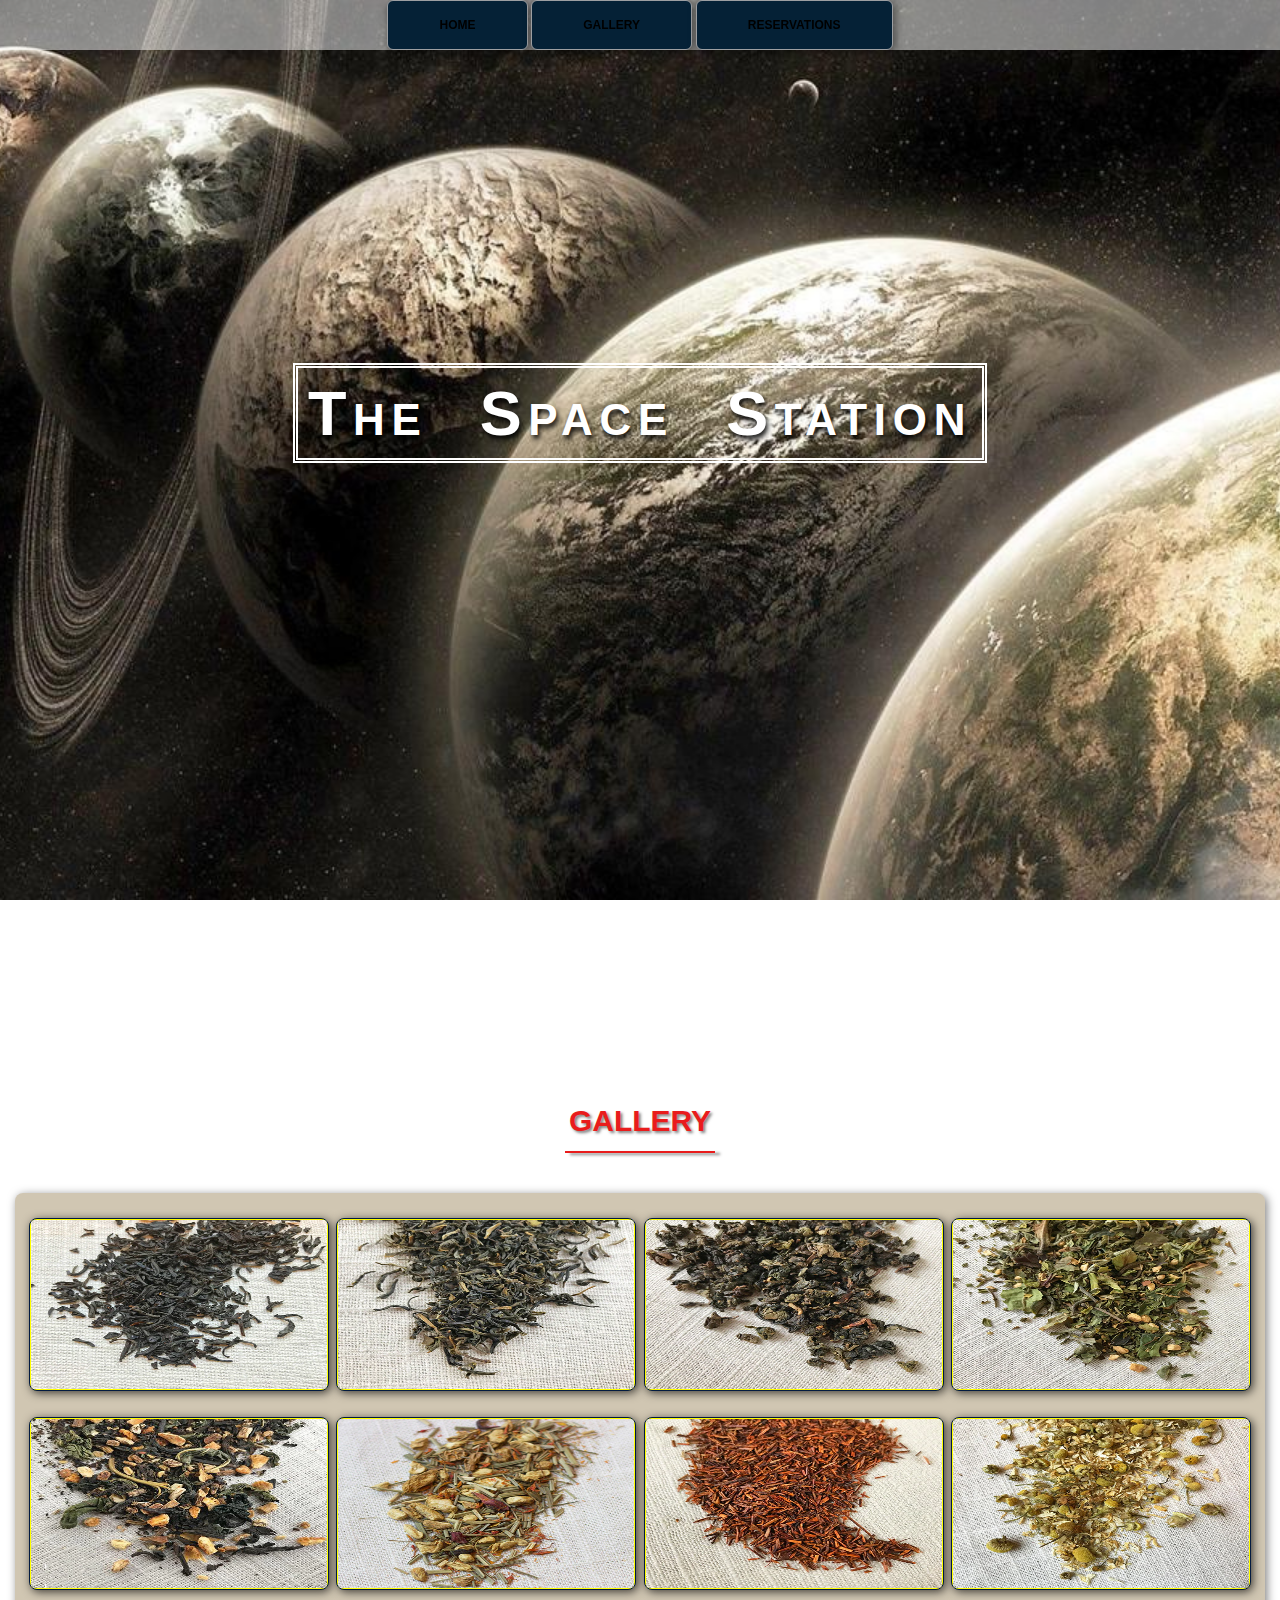
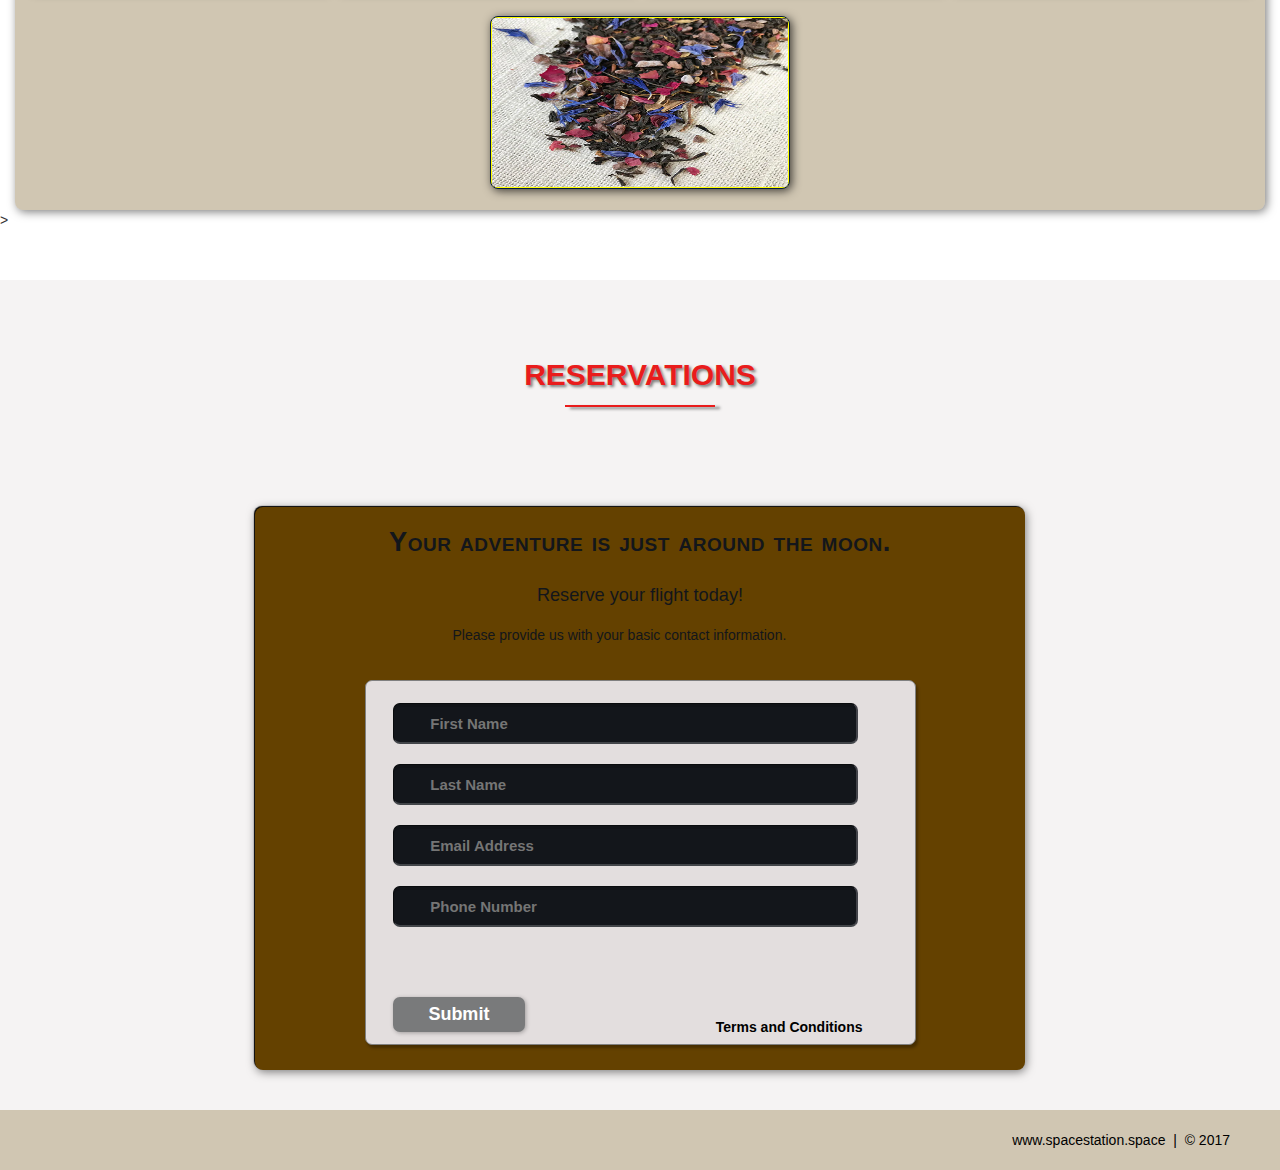
<file: index.html>
<!DOCTYPE html>
<html lang="en">
  <head>
    <meta charset="utf-8">
    <title>The Space Station | Resort</title>
		<link rel="stylesheet" href="css/shared.css">
		<link rel="stylesheet" href="css/animations.css">
  </head>
  <body>

		<!--NAV-->
		<div class="wrap">
			<div class="menu-container">
				<ul class="menu">
					<a href="#home"><li>HOME</li></a>
					<a href="#gallery"><li>GALLERY</li></a>
					<a href="#contact"><li>RESERVATIONS</li></a>
				</ul>
			</div>
		</div>
		<!--END NAV-->

		<!--HOME-->
		<div id="home">
			<div class="container">
				<div class="text-center">
					<span class="head-main">The Space Station</span>
				</div>
			</div>
		</div>
		<!--END HOME-->

		<!--GALLERY-->
		<section id="gallery">
			<div class="container">
				<h1>Gallery</h1>
				<div class="flex-container">

					<!--PHOTO CONTAINER 1-->
					<div class="photo-container">
						<div class="photo">
							<img src="images/thumb-2/thumbnail_1.webp" alt="">
							<div class="photo-overlay">
								<h3>Click to Enlarge</h3>
								<p>We have several space launches departing daily, book your fllight today!</p>
							</div>
						</div>
					</div>
					<!--END PHOTO CONTAINER 1-->

					<!--PHOTO CONTAINER 2-->
					<div class="photo-container">
						<div class="photo">
							<img src="images/thumb-2/thumbnail_2.webp" alt="">
							<div class="photo-overlay">
								<h3>Click to Enlarge</h3>
								<p>We have several space launches departing daily, book your fllight today!</p>
							</div>
						</div>
					</div>
					<!--END PHOTO CONTAINER 2-->

					<!--PHOTO CONTAINER 3-->
					<div class="photo-container">
						<div class="photo">
							<img src="images/thumb-2/thumbnail_3.webp" alt="">
							<div class="photo-overlay">
								<h3>Click to Enlarge</h3>
								<p>We have several space launches departing daily, book your fllight today!</p>
							</div>
						</div>
					</div>
					<!--END PHOTO CONTAINER 3-->

					<!--PHOTO CONTAINER 4-->
					<div class="photo-container">
						<div class="photo">
							<img src="images/thumb-2/thumbnail_4.webp" alt="">
							<div class="photo-overlay">
								<h3>Click to Enlarge</h3>
								<p>We have several space launches departing daily, book your fllight today!</p>
							</div>
						</div>
					</div>
					<!--END PHOTO CONTAINER 4-->

					<!--PHOTO CONTAINER 5-->
					<div class="photo-container">
						<div class="photo">
							<img src="images/thumb-2/thumbnail_5.webp" alt="">
							<div class="photo-overlay">
								<h3>Click to Enlarge</h3>
								<p>We have several space launches departing daily, book your fllight today!</p>
							</div>
						</div>
					</div>
					<!--END PHOTO CONTAINER 5-->

					<!--PHOTO CONTAINER 6-->
					<div class="photo-container">
						<div class="photo">
							<img src="images/thumb-2/thumbnail_6.webp" alt="">
							<div class="photo-overlay">
								<h3>Click to Enlarge</h3>
								<p>We have several space launches departing daily, book your fllight today!</p>
							</div>
						</div>
					</div>
					<!--END PHOTO CONTAINER 6-->

					<!--PHOTO CONTAINER 7-->
					<div class="photo-container">
						<div class="photo">
							<img src="images/thumb-2/thumbnail_7.webp" alt="">
							<div class="photo-overlay">
								<h3>Click to Enlarge</h3>
								<p>We have several space launches departing daily, book your fllight today!</p>
							</div>
						</div>
					</div>
					<!--END PHOTO CONTAINER 7-->

					<!--PHOTO CONTAINER 8-->
					<div class="photo-container">
						<div class="photo">
							<img src="images/thumb-2/thumbnail_8.webp" alt="">
							<div class="photo-overlay">
								<h3>Click to Enlarge</h3>
								<p>We have several space launches departing daily, book your fllight today!</p>
							</div>
						</div>
					</div>
					<!--END PHOTO CONTAINER 8-->

					<!--PHOTO CONTAINER 9-->
					<div class="photo-container">
						<div class="photo">
							<img src="images/thumb-2/thumbnail_9.webp" alt="">
							<div class="photo-overlay">
								<h3>Click to Enlarge</h3>
								<p>We have several space launches departing daily, book your fllight today!</p>
							</div>
						</div>
					</div>
					<!--END PHOTO CONTAINER 9-->

				</div>
			</div>
		</section>>
		<!--END GALLERY-->

		<!--RSVP-->
		<section id="contact">
			<div class="container">
				<div class="heading-padding">
					<h1 class="heading-padding">Reservations</h1>
					<div class="reservation">
						<h2><span>Your adventure is just around the moon.</span>
							<br/>Reserve your flight today!
						</h2>
						<p class="rsvp-text">
							Please provide us with your basic contact information.
						</p>
						<div class="form-rsvp">
							<form action="" method="post">
								<input class="rsvp" type="text" value="" placeholder="First Name">
								<input class="rsvp" type="text" value="" placeholder="Last Name">
								<input class="rsvp" type="text" value="" placeholder="Email Address">
								<input class="rsvp" type="text" value="" placeholder="Phone Number">
								<div class="form-spacer">
									<label class="terms">Terms and Conditions</label>
								</div>
								<div class="submit">
									<input type="submit" value="Submit">
								</div>
							</form>

						</div>
					</div>
				</div>
			</div>
		</section>
		<!--END RSVP-->

		<!--FOOTER-->
		<div id="footer">
			www.spacestation.space &nbsp;|&nbsp; &copy; 2017
		</div>
		<!--END FOOTER-->
  </body>
</html>
</file>
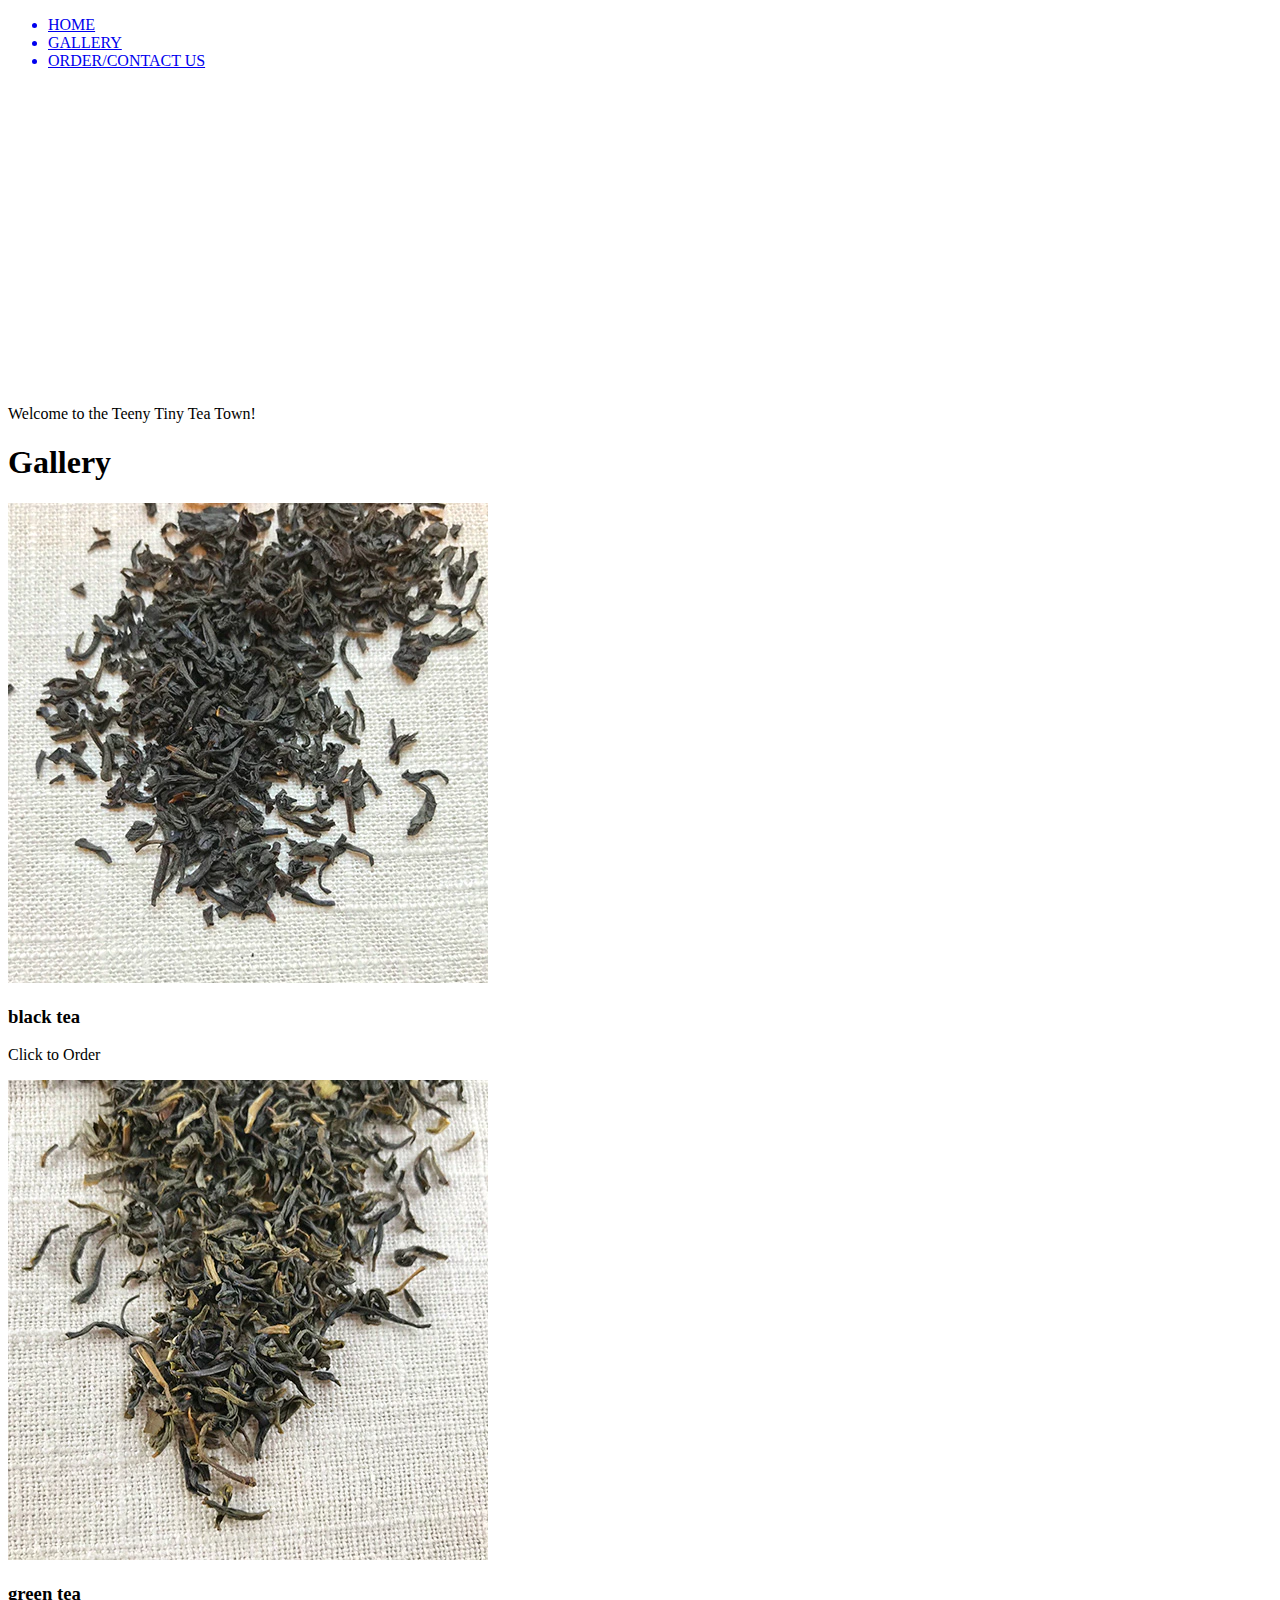
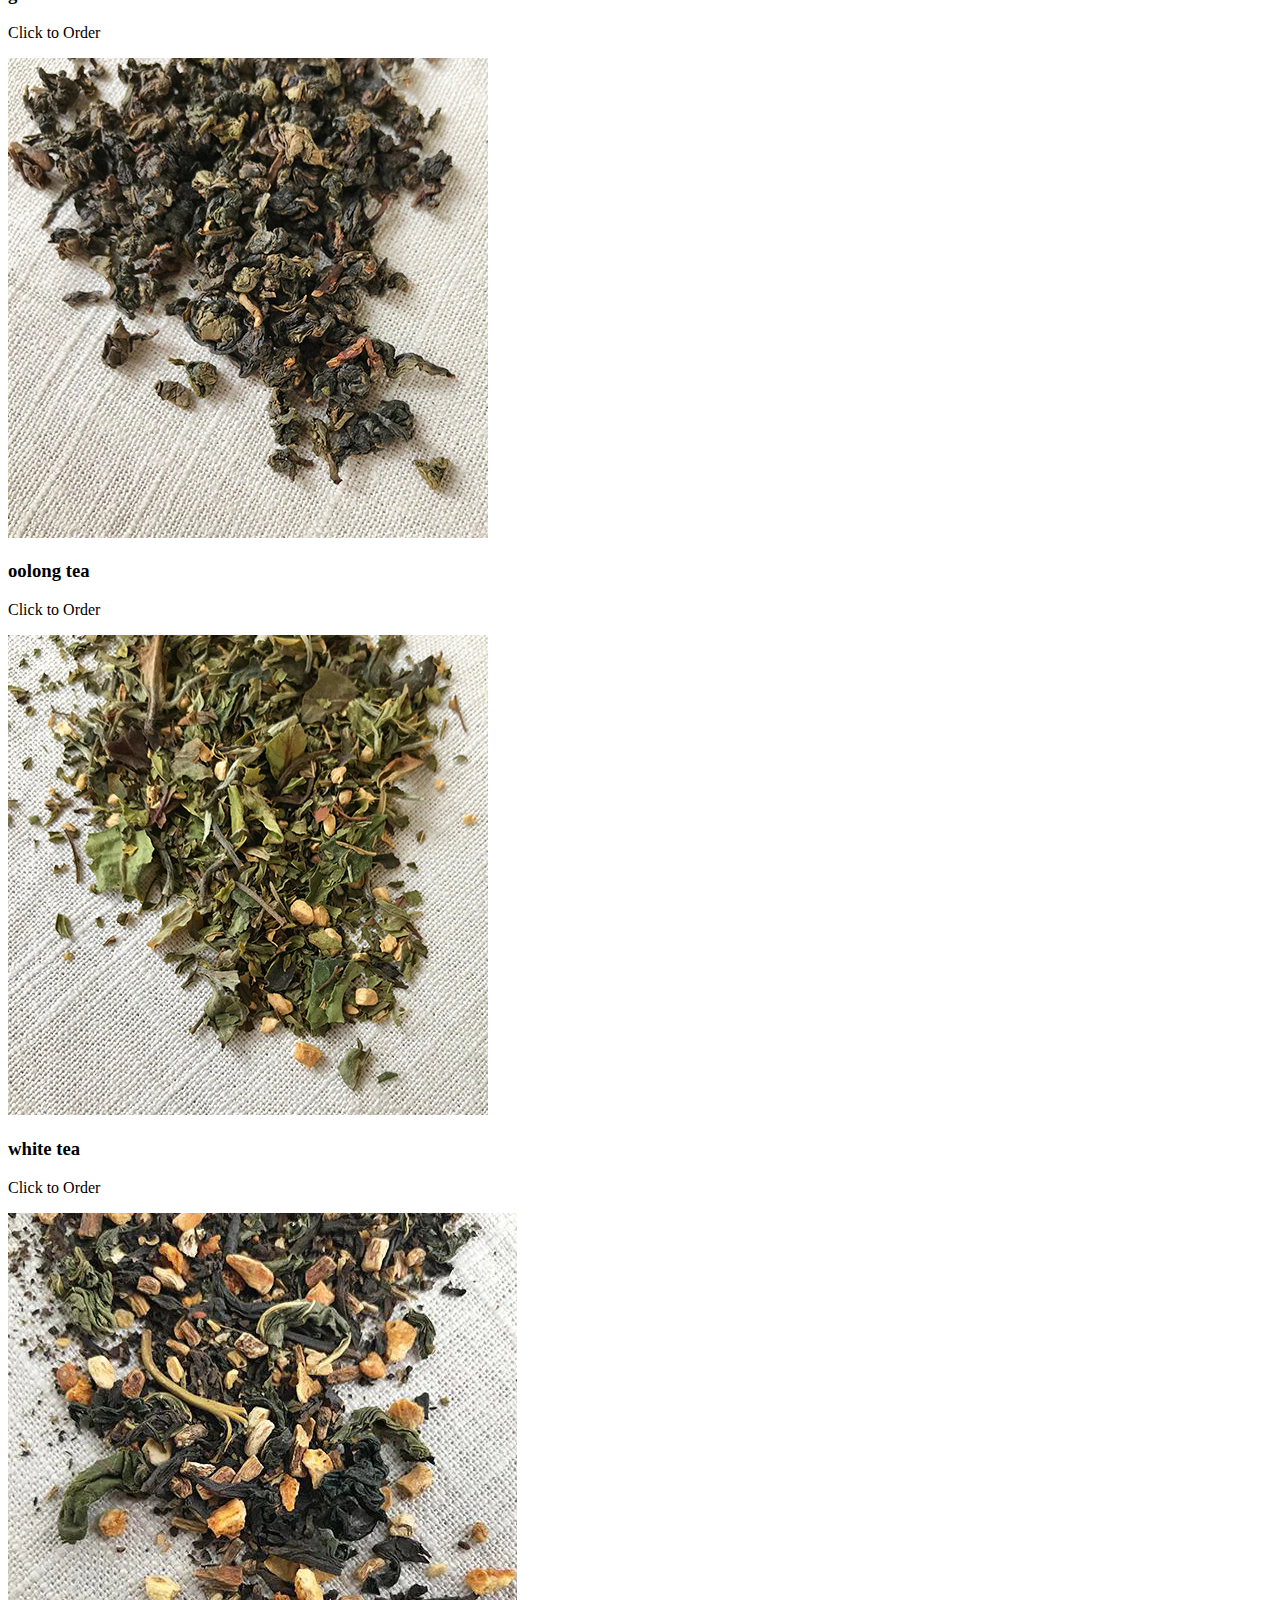
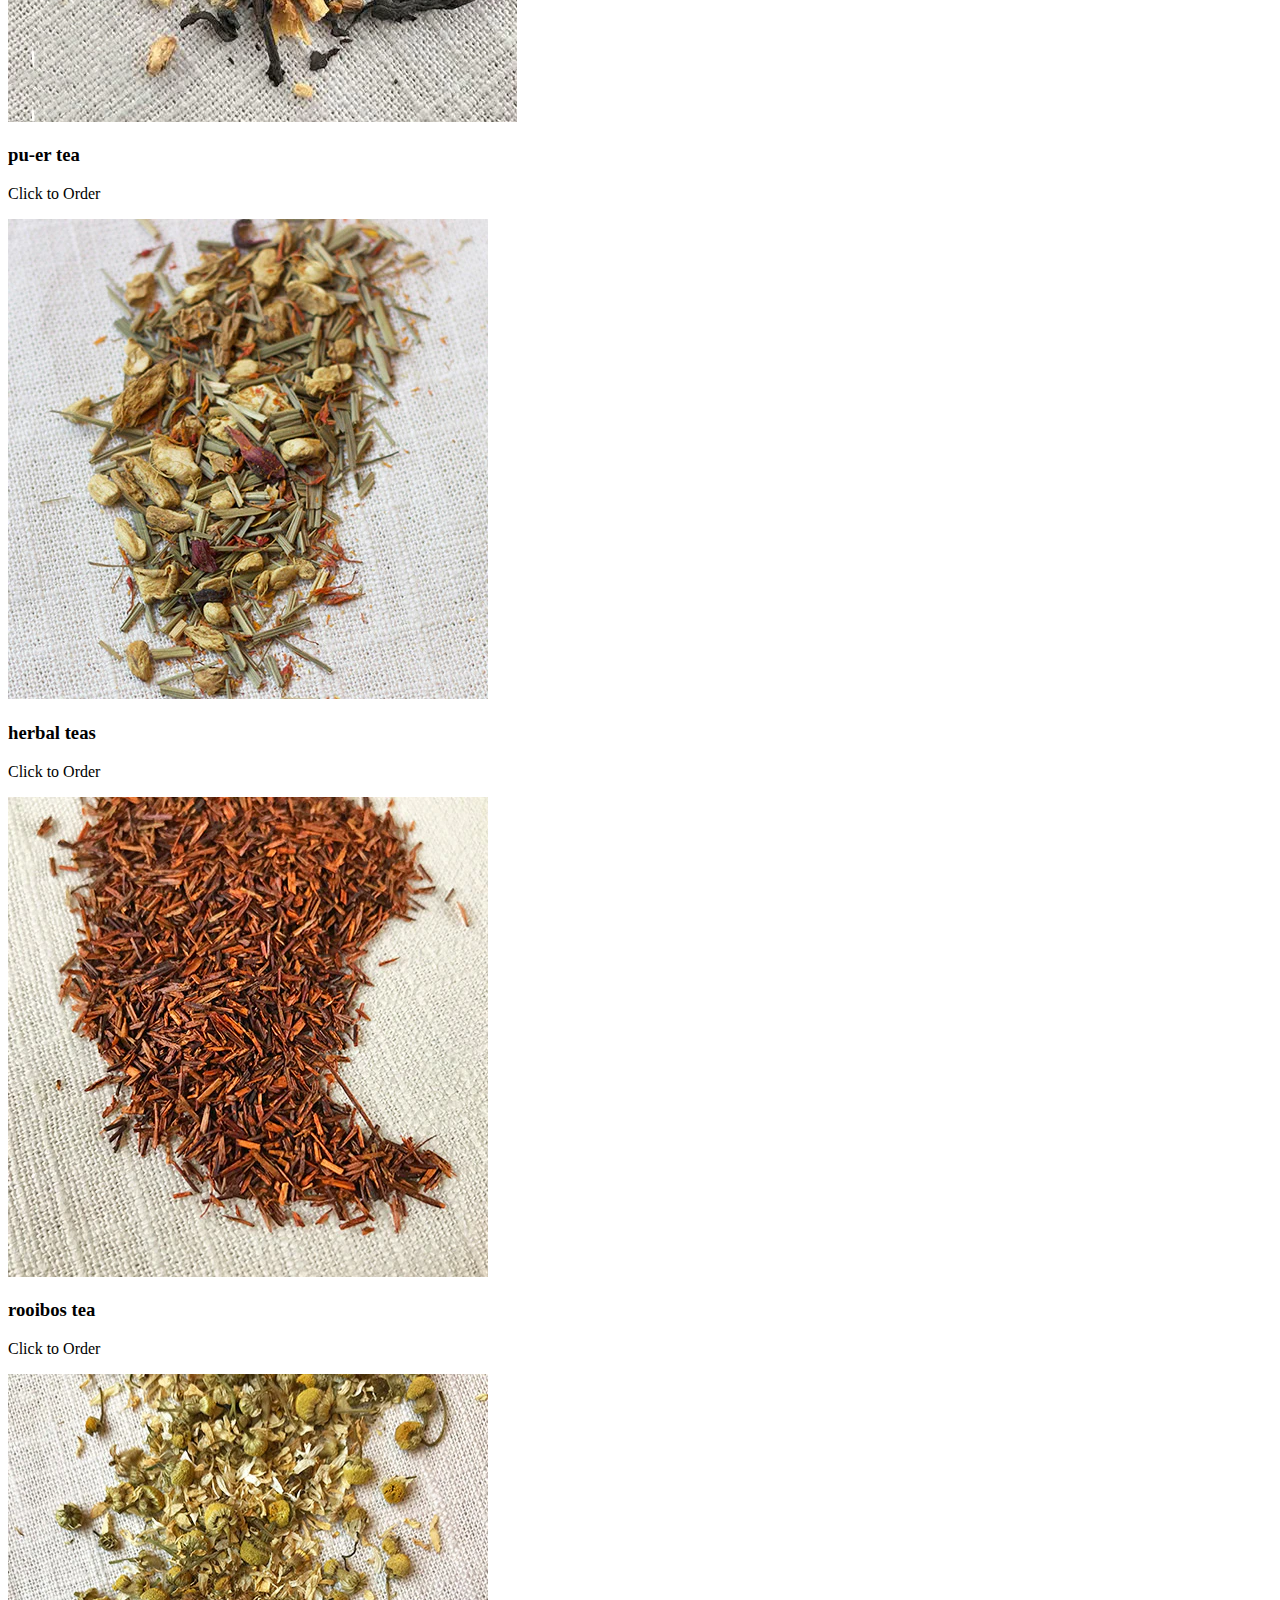
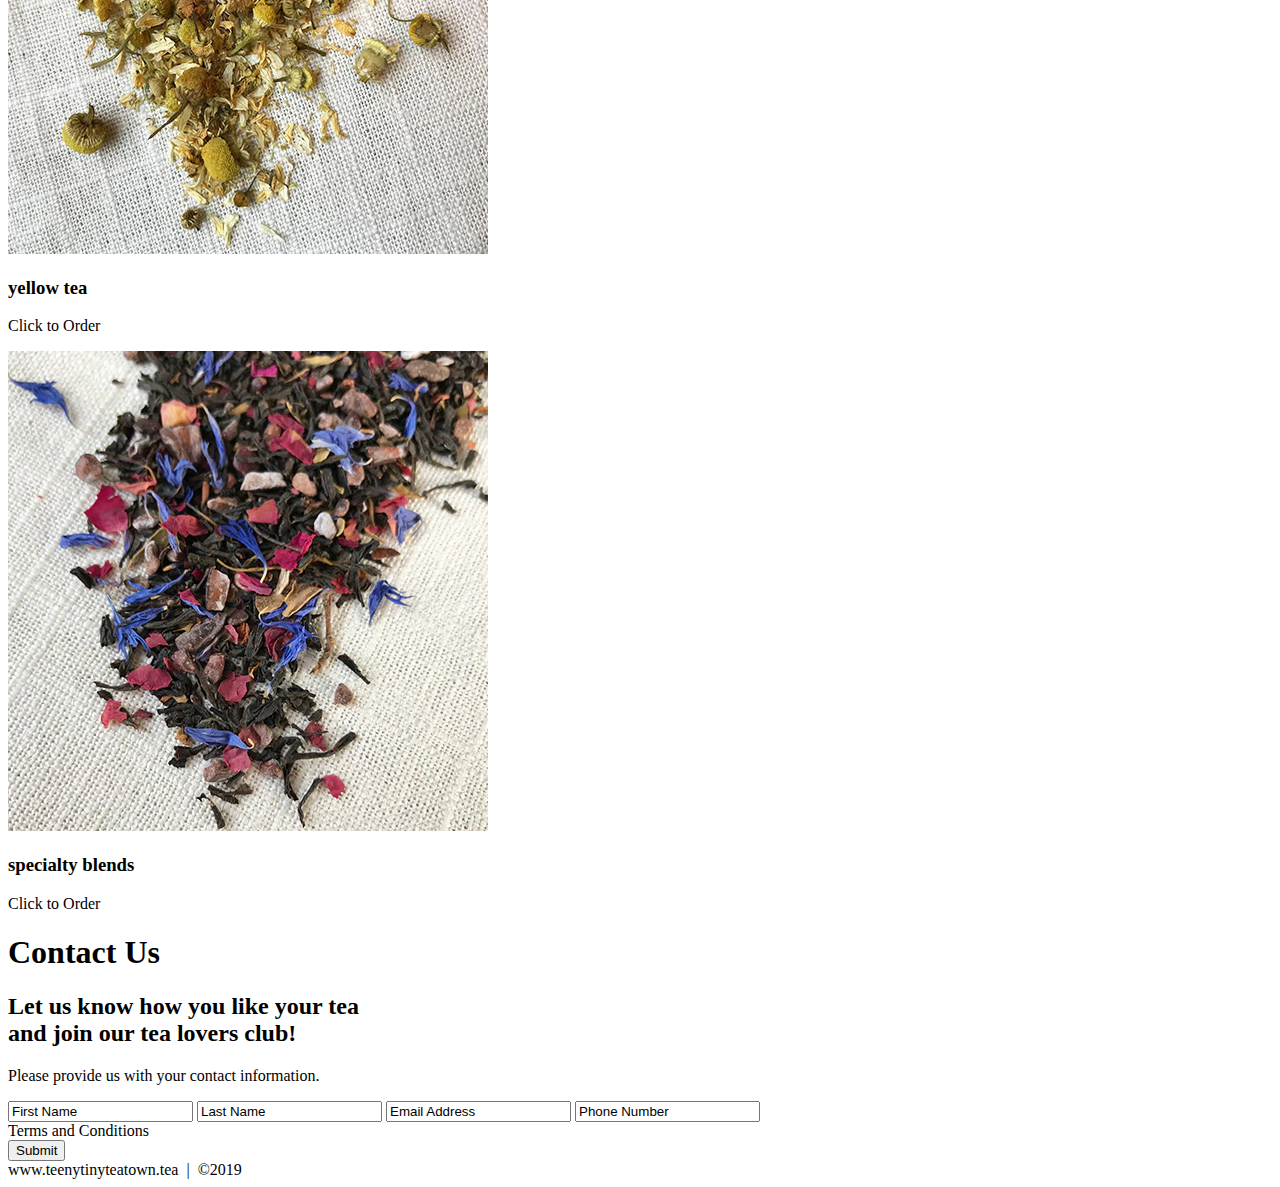
<file:  one_page_website.html>
<!DOCTYPE html>
<html lang="en">
	<head>
		<meta charset="utf-8">
		<title>Teeny Tiny Tea Town</title>
	</head>
	<body>
		
		<!-- NAV -->
		<div>
			<div>
				<ul>
					<a href="#home" id="link"><li>HOME</li></a>
					<a href="#gallery" id="link"><li>GALLERY</li></a>
					<a href="#order" id="link"><li>ORDER/CONTACT US</li></a>
				</ul>
			</div>
		</div>
		<!-- END NAV -->

		<iframe width="560" height="315" src="https://www.youtube.com/embed/le6vodQGeVI" title="YouTube video player" frameborder="0" allow="accelerometer; autoplay; clipboard-write; encrypted-media; gyroscope; picture-in-picture" allowfullscreen></iframe>
		
		<!-- HOME -->
		<div id="home">
			<div>
				<div>
					<span>Welcome to the Teeny Tiny Tea Town!</span>
				</div>
			</div>
		</div>
		<!-- END HOME -->
		
		<!-- GALLERY -->
		<section>
			<div id="gallery">
				<h1>Gallery</h1>
				<div>
				
					<!-- PHOTO CONTAINER 1 -->
					<div>
						<div>
							<img src="./images/thumb-2/thumbnail_1.webp" alt="English breakfast">
							<div>
								<h3>black tea</h3>
								<p>Click to Order</p>
							</div>
						</div>
					</div>
					<!-- END PHOTO CONTAINER 1 -->

					<!-- PHOTO CONTAINER 2 -->
					<div>
						<div>
							<img src="./images/thumb-2/thumbnail_2.webp" alt="jamsine tea">
							<div>
								<h3>green tea</h3>
								<p>Click to Order</p>
							</div>
						</div>
					</div>
					<!-- END PHOTO CONTAINER 2 -->

					<!-- PHOTO CONTAINER 3 -->
					<div>
						<div>
							<img src="./images/thumb-2/thumbnail_3.webp" alt="oolong tea">
							<div>
								<h3>oolong tea</h3>
								<p>Click to Order</p>
							</div>
						</div>
					</div>
					<!-- END PHOTO CONTAINER 3 -->

					<!-- PHOTO CONTAINER 4 -->
					<div>
						<div>
							<img src="./images/thumb-2/thumbnail_4.webp" alt="white tea">
							<div>
								<h3>white tea</h3>
								<p>Click to Order</p>
							</div>
						</div>
					</div>
					<!-- END PHOTO CONTAINER 4 -->

					<!-- PHOTO CONTAINER 5 -->
					<div>
						<div>
							<img src="./images/thumb-2/thumbnail_5.webp" alt="pu-er">
							<div>
								<h3>pu-er tea</h3>
								<p>Click to Order</p>
							</div>
						</div>
					</div>
					<!-- END PHOTO CONTAINER 5 -->

					<!-- PHOTO CONTAINER 6 -->
					<div>
						<div>
							<img src="./images/thumb-2/thumbnail_6.webp" alt="herbal tea">
							<div>
								<h3>herbal teas</h3>
								<p>Click to Order</p>
							</div>
						</div>
					</div>
					<!-- END PHOTO CONTAINER 6 -->

					<!-- PHOTO CONTAINER 7 -->
					<div>
						<div>
							<img src="./images/thumb-2/thumbnail_7.webp" alt="rooibos">
							<div>
								<h3>rooibos tea</h3>
								<p>Click to Order</p>
							</div>
						</div>
					</div>
					<!-- END PHOTO CONTAINER 7 -->

					<!-- PHOTO CONTAINER 8 -->
					<div>
						<div>
							<img src="./images/thumb-2/thumbnail_8.webp" alt="yellow tea">
							<div>
								<h3>yellow tea</h3>
								<p>Click to Order</p>
							</div>
						</div>
					</div>
					<!-- END PHOTO CONTAINER 8 -->

					<!-- PHOTO CONTAINER 9 -->
					<div>
						<div>
							<img src="./images/thumb-2/thumbnail_9.webp" alt="speciality blends">
							<div>
								<h3>specialty blends</h3>
								<p>Click to Order</p>
							</div>
						</div>
					</div>
					<!-- END PHOTO CONTAINER 9 -->
				</div>
			</div>
		</section>
		<!-- END GALLERY -->

		<!-- CONTACT US -->
		<section>
			<div id="contact">
				<div>
					<h1>Contact Us</h1>
					<div>
						<h2><span>Let us know how you like your tea</span>
						<br />and join our tea lovers club!
						</h2>
						<p>
							Please provide us with your contact information.
						</p>
						<div>
							<form action="" method="post">
								<input class="rsvp" type="text" value="First Name">
								<input class="rsvp" type="text" value="Last Name">
								<input class="rsvp" type="text" value="Email Address">
								<input class="rsvp" type="text" value="Phone Number">
								<div class="form-spacer">
									<label class="terms">Terms and Conditions</label>
								</div>
								<div>
									<input type="submit" value="Submit">
								</div>
							</form>
						</div>
					</div>
				</div>
			</div>
		</section>
		<!-- END ORDERS -->

		<!-- FOOTER -->
		<div>
			www.teenytinyteatown.tea &nbsp;|&nbsp; &copy;2019
		</div>
		<!-- END FOOTER -->

	</body>
</html>
</file>
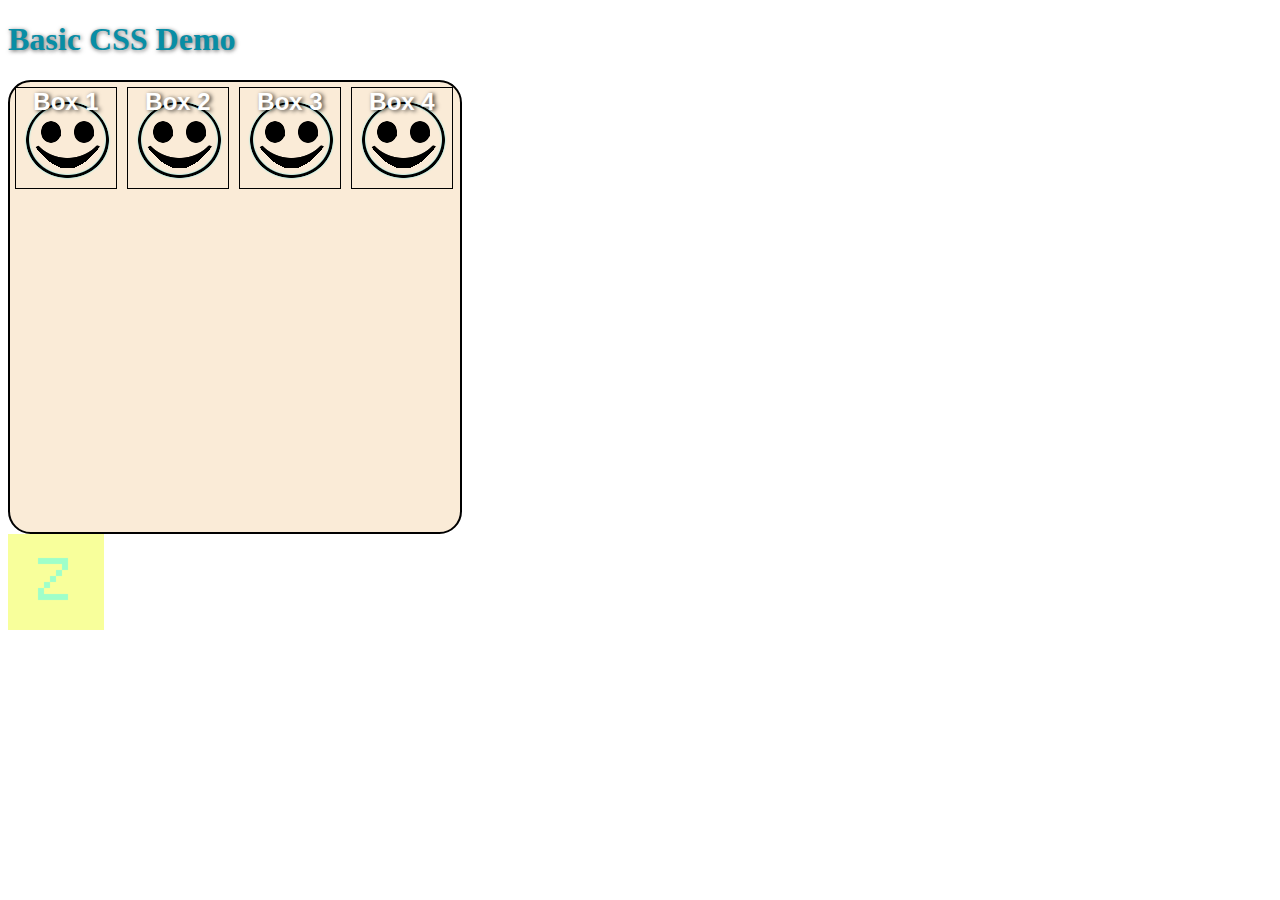
<file: basic_css_demo_1.html>
<!DOCTYPE html>
<html lang="en">
  <head>
    <meta charset="utf-8">
    <title>Basic CSS Demo</title>
    <link rel="stylesheet" href="./css/basic_style.css">
  </head>
  <body>
    <div>
      <h1>Basic CSS Demo</h1>
    </div>

    <div class="container">
        <div class="squares">
          <p>Box 1</p>
        </div>
        
        <div class="squares">
          <p>Box 2</p>
        </div>

        <div class="squares">
          <p>Box 3</p>
        </div>

        <div class="squares">
          <p>Box 4</p>
        </div>
    </div>
  </body>
  <footer>
    <img src="./images/favicon.png" alt="favicon">
  </footer>
</html>
</file>
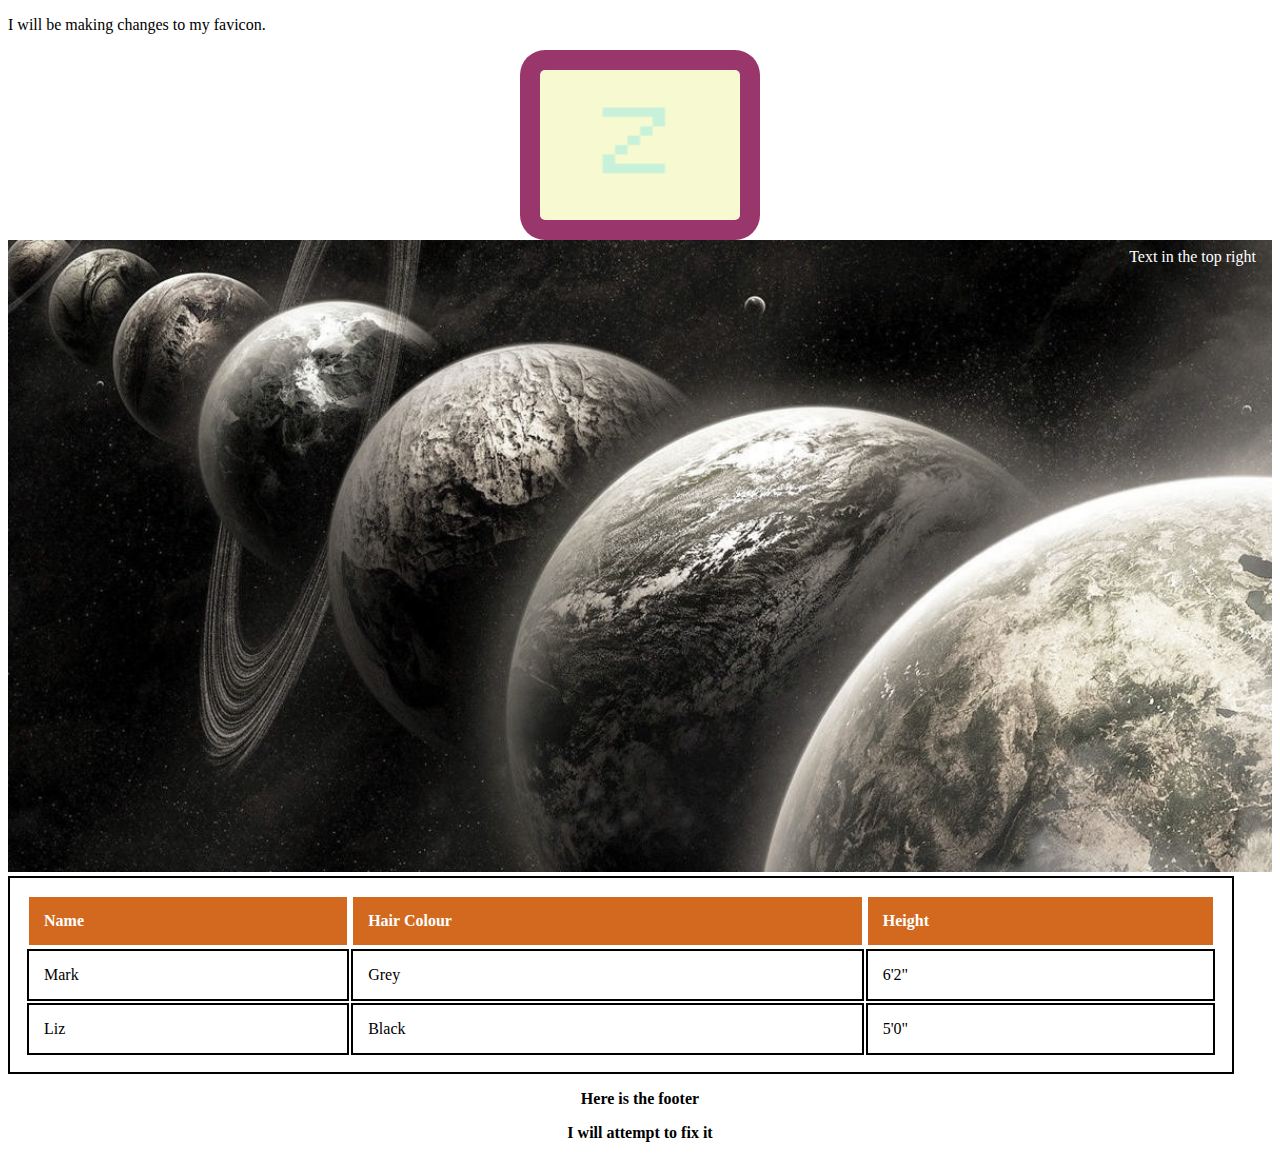
<file: html-css-challege-1.html>
<!DOCTYPE html>
<html lang="en">
  <head>
    <title>First Challenge</title>
    <link rel="stylesheet" href="challenge1.css">
  </head>

  <body>
    <p>I will be making changes to my favicon.</p>
    <img src="images/favicon.png" alt="favicon" class="center">

    <div class="container">
      <img src="images/planets.jpeg" alt="planets" style="width:100%;">
      <div class="top-right">Text in the top right</div>
    </div>

    <table>
      <tr>
        <th>Name</th>
        <th>Hair Colour</th>
        <th>Height</th>
      </tr>
      <tr>
        <td>Mark</td>
        <td>Grey</td>
        <td>6'2"</td>
      </tr>
      <tr>
        <td>Liz</td>
        <td>Black</td>
        <td>5'0"</td>
      </tr>
    </table>

  </body>
  <footer>
    <div>
      <p>Here is the footer</p>
      <p>I will attempt to fix it</p>
    </div>
  </footer>
</html>
</file>
<file: css/shared.css>
/* -- GENERIC STYLES --*/
html{
  font-family:sans-serif;
  font-size: 62.5%;
  -webkit-tap-highlight-color:rgba(0,0,0,0);
  -webkit-text-size-adjust:100%;
  -ms-text-size-adjust:100%;
}

body{
  font-size:14px;
  margin:0;
  font-family:"Helvetica Neue",Helvetica,Arial,sans-serif;
  line-height:1.42857143;
  color:#333;
  background-color:#fff;
}

footer,
nav{
  display:block;
}

h1,h2,h3,h4,h5,h6{
  font-family:'Open Sans',sans-serif;
}
h1{
  line-height:50px;
  font-weight:900;
  font-size:30px;
  text-transform:uppercase;
  text-align:center;
  color:#E91C1C;
  text-shadow:2px 2px 3px rgba(0,0,0,0.5);
}

h1::after{ /*This is the underline*/
  display:block;
  content:"";
  height:2px;
  width:150px;
  background:#E91C1C;
  margin:5px auto 40px;
  box-shadow:5px 2px 3px rgba(0,0,0,0.5);
}

h2{
  line-height:50px;
  color:#E91C1C;
}

h3{
  line-height:30px;
  padding-bottom:20px;
}

h4{
  padding-top:25px;
  line-height:40px;
  padding-bottom:0px;
  font-size:22px;
  font-weight:900;
}

p{
  font-weight:300;
  line-height:30px;
  padding-bottom:15px;
}

.text-center{
  text-align:center;
}

.heading-padding{
  padding-bottom:40px;
}

section{
  padding-top:50px;
  margin-top:50px;
}

.navbar{
  height:105px;
  max-height:340px;
  display:inline-block;
}

.container{
  padding-right:15px;
  padding-left:15px;
  margin-right:auto;
  margin-left:auto;
}

.container-fluid{
  padding-right:15px;
  padding-left:15px;
  margin-right:auto;
  margin-left:auto;
}

.row{
  margin-right:-15px;
  margin-left:-15px;
}

.clearfix::after, /* :after is now ::after with a double colon*/
.container::after,
.navbar::after{
  clear:both;
  display:table;
  content:"";
}

.wrap{
  height:100%;
  width:100%;
  position:absolute;
  /*This ensures that the images cannot
  render outside of their container
  without forcing any scrollbars*/
  overflow:hidden;
  top:0;
  left:0;
  text-align:center;
}

.menu-container{
  max-height:340px;
  margin:0% auto;
  content:"";
  top:0;
  left:0;
  position:absolute; /*to the top edge of the screen*/
  width:100%;
  position:fixed;
  z-index:100;
  background-color:rgba(255,255,255,0.5);
}

/* ----
HOME SECTION STYLES
--*/

#home {
  background:url(../images/planets.jpeg) no-repeat 50% 50%;
  background-attachment:fixed;
  -webkit-background-size:cover;
  -moz-background-size:cover;
  -o-background-size:cover;
  background-size:cover;
  width:100%;
  display:block;
  height:auto;
  padding-top:350px; /*This is spacer before the main title logo*/
  padding-bottom:500px; /*This is spacer after the main title logo*/
  color:#fff;
}

.head-main{
  text-shadow:2px 4px 5px rgba(0,0,0,0.9);
  font-variant:small-caps;
  color:#fff;
  letter-spacing:5pt;
  word-spacing:21pt;
  font-size:4.5em;
  text-align:left;
  font-family:impact, sans-serif;
  line-height:2;
  font-weight:900;
  border:5px double #fff;
  padding:10px;
}

.head-sub-main{
  font-size:23px;
  font-weight:500;
  padding:50px 20px 10px 20px;
  text-transform:uppercase;
}

.head-last{
  font-size:18px;
  font-weight:900;
  padding:5px 20px 20px 20px;
  border:1px dotted #fff;
  padding:5px;
}

/* -----
CONTACT STYLES
-----*/
.flex-container{
  display:-webkit-flex;
  display:flex;
  flex-wrap:wrap;
  padding:10px;
  border-radius:8px;
  margin:0px auto;
  background-color:rgba(100,65,0,.3);
  box-shadow:2px 2px 10px 0 rgba(0,0,0,0.5);
}

#contact{
  background-color:#f5f3f3;
}

.reservation{
  width:60%;
  padding:10px;
  border-radius:8px;
  margin:0px auto;
  background-color:rgba(100,65,0.3);
  box-shadow:-1px -1px 1px 0 rgba(0,0,0,1), 1px 2px 10px 0 rgba(0,0,0,0.5);
}

.reservation h2{
  width:70%;
  text-align:center;
  margin: 0 auto;
  color:#13161B;
  font-weight:500;
  font-size:1.3em;
  letter-spacing:0pt;
  word-spacing:0pt;
}

.reservation h2 span{
  width:70%;
  text-align:center;
  margin:0 auto;
  color:#13161B;
  font-weight:900;
  font-size:1.5em;
  font-variant:small-caps;
  letter-spacing:.4pt;
  word-spacing:.3pt;
}

.reservation p{
  color:#13161B;
  width:50%;
  margin:0 auto;
}

.reservation form{
  font-size:15px;
  outline:none;
  font-weight:600;
  color:#8D8E8F;
  padding:12px 12px;
  width:70%;
  border:1px solid #808080;
  margin:2% auto;
  border-radius:7px;
  background:rgb(227,222,222);
  box-shadow:2px 3px 3px 0px rgba(0,0,0,0.3);
  font-family:'Raleway',sans-serif;
}
.reservation input[type="text"] {
  font-size:15px;
  outline:none;
  font-weight:600;
  color:#8D8E8F;
  padding:2% 1% 2% 7%;
  width:80%;
  border-top:1px solid #090B0D;
  border-right:2px solid #424349;
  border-bottom:2px solid #424549;
  border-left:1px solid #090B0D;
  margin:10px 1em;
  border-radius:7px;
  background:#13161B;
  box-shadow:inset 0px 3px 0px 0px rgba(5,5,5,0.15);
  font-family:'Raleway', sans-serif;
}

.reservation input[type="text"]:hover{
  box-shadow:0 0 18px rgba(100,65,0,.8);
}

.form-spacer{
  padding:30px 39px;
}

.terms{
  margin:30px 1px 0 0;
  margin-top:13%;
  padding-left:52px;
  font-size:14px;
  line-height:5px;
  color:#000;
  cursor:pointer;
  font-family:'Raleway',sans-serif;
  font-weight:600;
  position:relative;
  display:inline;
  float:right;
}

.terms:hover{
  color:orange;
  text-decoration:underline;
}

.submit input[type="submit"]{
  color:rgb(255,255,255);
  cursor:pointer;
  border:none;
  font-weight:900;
  outline:none;
  text-align:center;
  font-family:'Raleway',sans-serif;
  margin:0px 3%;
  padding:7px 0px;
  width:25%;
  font-size:18px;
  transition:border-color 0.3s color 0.3s background-color 0.3s;
  border-radius:7px;
  background-color:#797a7b;
  box-shadow:1px 1px 4px 0 rgba(0,0,0,0.3);
}

.submit input[type="submit"]:hover{
  color:#000;
  background-color:#8D8E8F;
  box-shadow:inset 1px 2px 15px 0 rgba(0,0,0,0.5);
}

/* -----
FOOTER STYLES
------*/
#footer{
  background-color:rgba(100,65,0,.3);
  color:#000;
  text-shadow:2px 2px 8px 0 rgba(0,0,0,1);
  padding:20px 50px 20px 50px;
  text-align:right;
}
</file>
<file: css/animations.css>
/*---MENU SECTION ANIMATION --*/
.menu{
  color:#f00;
  font:bold 12px/18px sans-serif;
  text-align:center;
  display:inline;
  margin:0% auto;
  padding:0;
  list-style:none;
  text-decoration:none;
}

.menu li{
  color:#000;
  background-color:rgba(255,255,255,1);
  display:inline-block;
  margin:0% auto;
  position:relative;
  padding:15px 4%;
  border:1px solid #9D9FA2;
  box-shadow:2px 2px 10px 0 rgba(0,0,0,0.5);
  border-radius:6px;
  background-color:#052136;
  cursor:pointer;
  transition-property:background;
  transition-duration:.4s;
  transition-delay:0s;
  transition-timing-function:ease-in-out;
}

.menu li:hover{
  color:#f00;
  background-color:rgba(100,65,0,0.3);
}

/* ---GALLERY SECTION ANIMATION ---*/
.photo{
  position:relative;
  line-height:0;
  margin-bottom:2em;
  overflow:hidden;
  border-radius:8px;
  padding:1px;
  border:1px solid #021a40;
  background-color:#ff0;
  box-shadow:2px 2px 10px 0 rgba(0,0,0,0.7);
}

.photo-container{
  text-align:center;
  margin:15px auto;
  width:300px;
  height:169px;
}

.photo-container img{
  max-width:100%;
  width:300px;
  height:169px;
}

.photo-overlay{
  color:#fff;
  position:absolute;
  top:0;
  bottom:0;
  left:0;
  padding-left:20px;
  padding-right:20px;
  justify-content:center; /*For centering text inside .photo-overlay*/
  align-items:center;
  background:rgba(0,0,0,.5);
}

.white-head{
  color:#C9BDAA;
  margin-top:5%;
}

/*--PHOTO OVERLAY TRANSITIONS --*/
.photo-overlay{
  opacity:0;
  transition:opacity .5s;
  border-radius:10px;
  cursor:pointer;
}

.photo-overlay:hover{
  opacity:1;
}

.photo img{
  transition:transform .5s;
  transform-origin:50% 50%;
}

.photo:hover img{
  transform:scale(1.1);
}
</file>
<file: css/basic_style.css>
body{
  background-color:#fff;
}

h1{
  color:rgba(8,141,165,1);
  margin: left 100px;
  text-shadow:1px .5px 4px rgba(0,0,0,0.6);
}

.container{
  width:450px;
  height:450px;
  background-color:#faebd7;
  border:2px solid black;
  border-radius: 5%;
}

/*----------------------------------------
SELECT ALL SQUARES IN THE ARRAY
-----------------------------------------*/

.container .squares:nth-child(-n+4){
  background-image:url("../icons/icons2.png");
  color:#fff;
  float:left;
  width:100px;
  height:100px;
  margin:5px;
  border:1px solid black;
  border: radius 25%;
  cursor:pointer;
  transition:transform .5s ease-in-out;
}

/*----------------------------------------
SELECT ALL SQUARES IN THE ARRAY
-----------------------------------------*/

.squares:nth-child(-n+4) p{
  font-family:"Helvetica Neue", Helvetica, Arial, sans-serif;
  font-size:1.5em;
  font-weight:900;
  text-align:center;
  margin:0;
  text-shadow: 2px 1px 4px rgba(0,0,0,0.8);
}

/*----------------------------------------
HOVER, TRANSLATE & TRANSFORM EFFECTS
-----------------------------------------*/
.container .squares:nth-child(-n+4):hover{
  background-image:url("../icons/icons2.png");
  transform:scale(.5);
  animation-name:race;
  animation-duration:2.5s;
  animation-iteration-count:infinite;
  animation-timing-function:cubic-bezier(2.5,.2,.3,2);
}

.squares:nth-child(1):hover{
  background:#13b4ff;
}

.squares:nth-child(2):hover{
  background:#d861af;
}

.squares:nth-child(3):hover{
  background:#81205f;
}

.squares:nth-child(4):hover{
  background:#77b800;
}
/*----------------------------------------
ANIMATION EFFECT
-----------------------------------------*/
@keyframes race{
  0%, 100% {
    transform:translateY(0px);
    background-image:url("../icons/icons.png")
  }
  50%{
    transform:translateY(300px);
  }
}
</file>
<file: challenge1.css>
img{
  filter:saturate(42%);
}

.center{
  display:block;
  margin-left:auto;
  margin-right:auto;
  width:50%;
}

.center{
  border-radius:25px;
  background:#FF1493;
  padding:20px;
  width:200px;
  height:150px;
}

div{
  text-align:center;
}

.container{
  position:relative;
  text-align:center;
  color:white;
}

.top-right{
  position:absolute;
  top:8px;
  right:16px;
}

table, th,td{
  border:2px solid;
  padding:15px;
  text-align:left;
}

table{
  width:97%;
}

th{
  background-color:#D2691E;
  color:white;
}

footer p{
  font-weight:bold;
}
</file>
